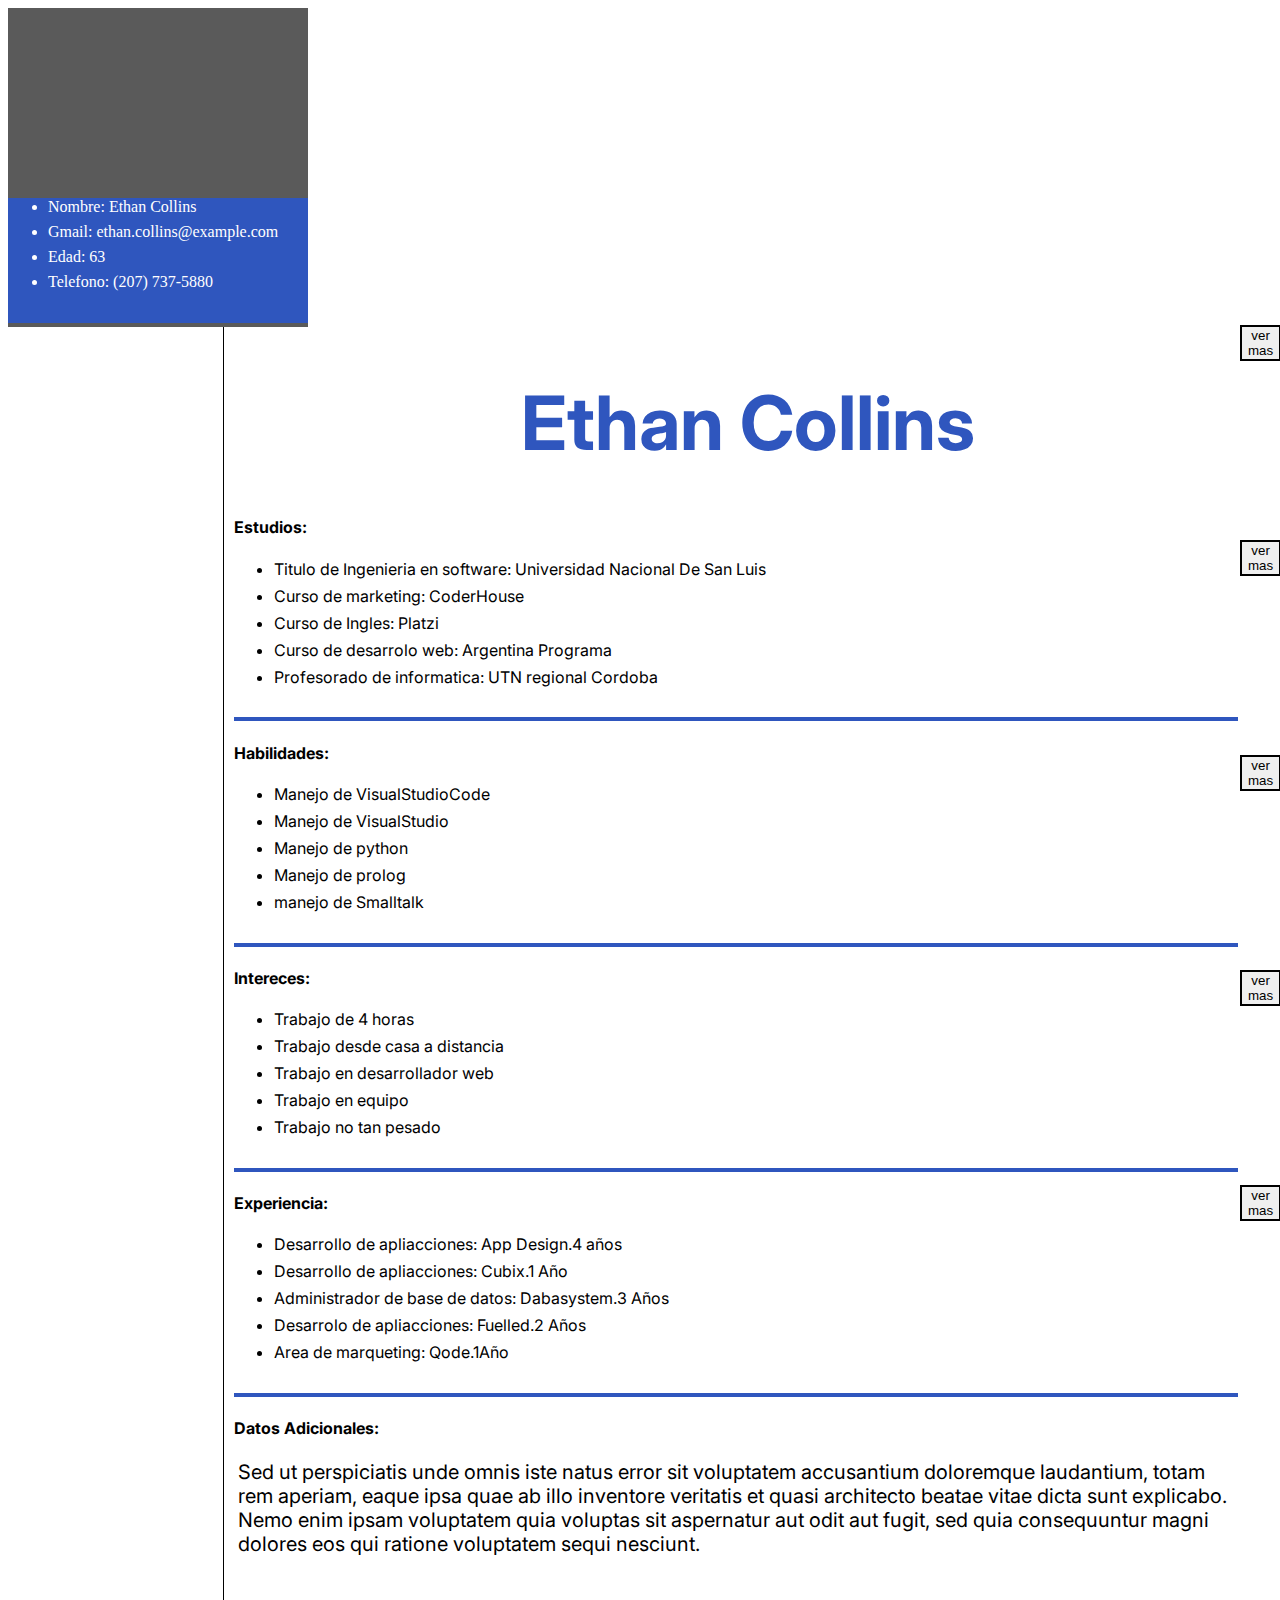
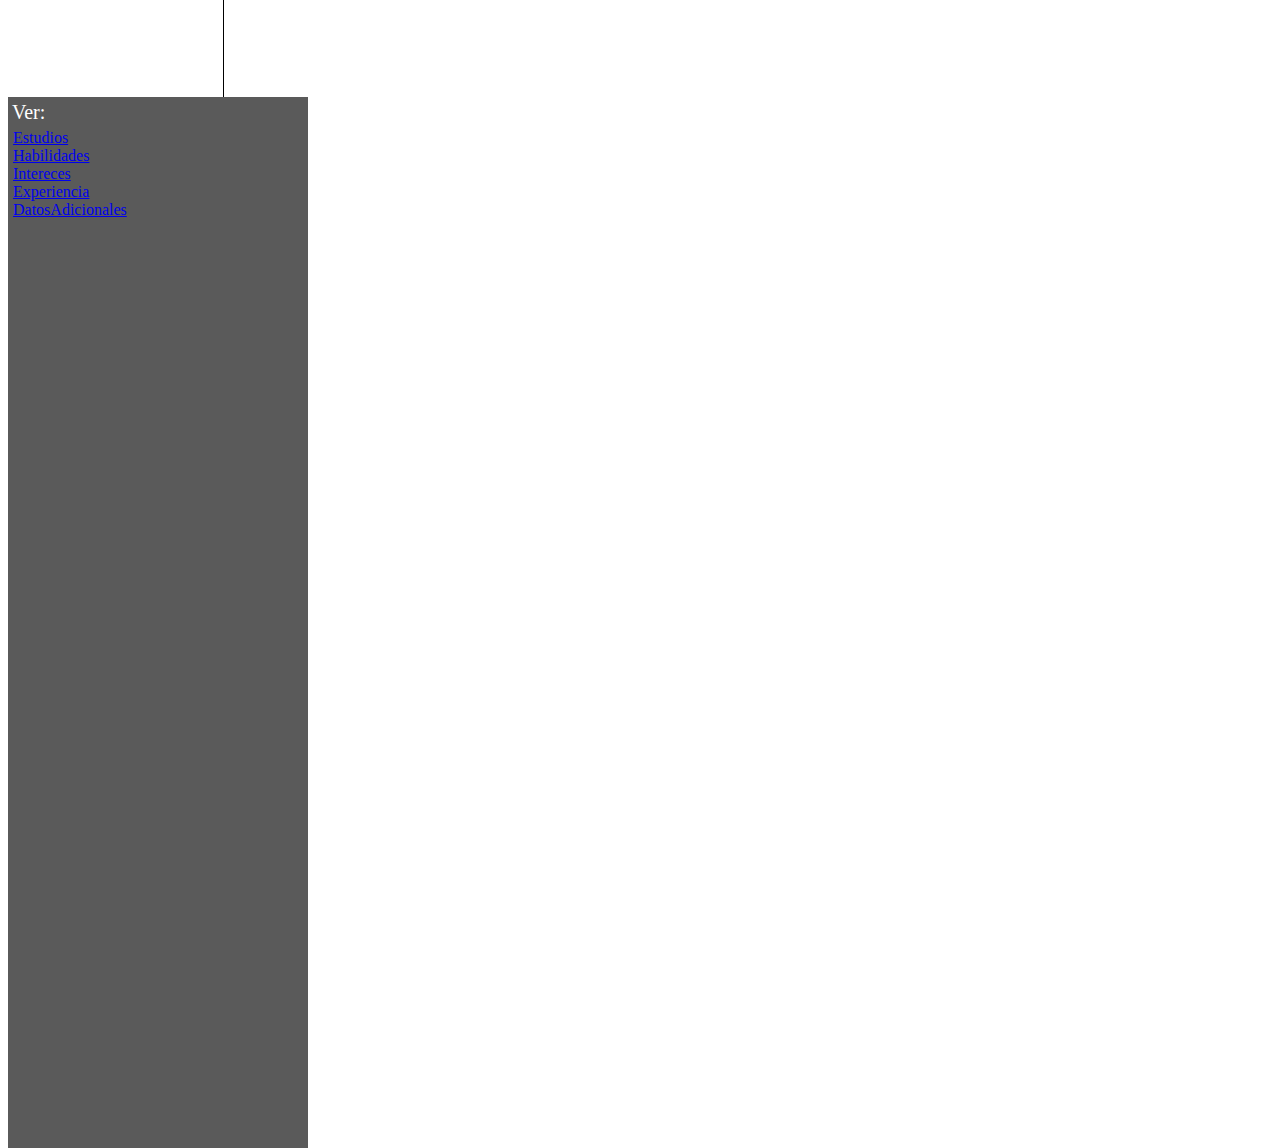
<file: index.html>
<!DOCTYPE html>
<html lang="es">
<head>
    <meta charset="UTF-8">
    <meta http-equiv="X-UA-Compatible" content="IE=edge">
    <meta name="viewport" content="width=device-width, initial-scale=1.0">
    <title>CV</title>
    <link rel="icon" type="image/x-icon" href="https://cdn-icons-png.flaticon.com/512/3846/3846805.png">
    <link href="https://cdn.jsdelivr.net/npm/bootstrap@5.3.0-alpha1/dist/css/bootstrap.min.css" rel="stylesheet" integrity="sha384-GLhlTQ8iRABdZLl6O3oVMWSktQOp6b7In1Zl3/Jr59b6EGGoI1aFkw7cmDA6j6gD" crossorigin="anonymous">
    <link rel="stylesheet" href="./estilos/styles.css">
    <style> @import url('https://fonts.googleapis.com/css2?family=Inter:wght@300&display=swap'); </style>
</head>
<body>
    <!--Parte donde se llenan los datos personales de la persona-->
    <div id="personal" >
        <div id="foto">
            <center><div class="avatar" style="background-image: url(https://randomuser.me/api/portraits/men/39.jpg)"></div></center>
        </div>
        <div id="datospersonales">
            <ul>
                <li>Nombre: Ethan Collins</li>
                <li>Gmail: ethan.collins@example.com</li>
                <li id="cumpleaños">Edad: </li>
                <li>Telefono: (207) 737-5880</li>
            </ul>
        </div>
    </div>
    <!--parte donde se crea y llena los espacios con informacion para el trabajo-->
    <div id="datos">
        <center><div id="datos_nombre"><h1>Ethan Collins</h1></div></center>
        <div class="datos_datos">
            <a name="Estudios"></a>
            <h4>Estudios:</h4>
            <div class="texto">
                <ul>
                    <li class="li_datos">Titulo de Ingenieria en software: Universidad Nacional De San Luis</li>
                    <li class="li_datos">Curso de marketing: CoderHouse</li>
                    <li class="li_datos">Curso de Ingles: Platzi</li>
                    <li class="li_datos">Curso de desarrolo web: Argentina Programa</li>
                    <li class="li_datos">Profesorado de informatica: UTN regional Cordoba</li>
                </ul>
            </div>
        </div>
        <div class="separador"></div>
        <div class="datos_datos">
            <a name="Habilidades"></a>
            <h4>Habilidades:</h4>
            <div class="texto">
                <ul>
                    <li class="li_datos">Manejo de VisualStudioCode</li>
                    <li class="li_datos">Manejo de VisualStudio</li>
                    <li class="li_datos">Manejo de python</li>
                    <li class="li_datos">Manejo de prolog</li>
                    <li class="li_datos">manejo de Smalltalk</li>
                </ul>
            </div>
        </div>
        <div class="separador"></div>
        <div class="datos_datos">
            <a name="Intereces"></a>
            <h4>Intereces:</h4>
            <div class="texto">
                <ul>
                    <li class="li_datos">Trabajo de 4 horas</li>
                    <li class="li_datos">Trabajo desde casa a distancia</li>
                    <li class="li_datos">Trabajo en desarrollador web</li>
                    <li class="li_datos">Trabajo en equipo</li>
                    <li class="li_datos">Trabajo no tan pesado</li>
                </ul>
            </div>
        </div>
        <div class="separador"></div>
        <div class="datos_datos">
            <a name="Experiencia"></a>
            <h4>Experiencia:</h4>
            <div class="texto">
                <ul>
                    <li class="li_datos">Desarrollo de apliacciones: App Design.4 años</li>
                    <li class="li_datos">Desarrollo de apliacciones: Cubix.1 Año</li>
                    <li class="li_datos">Administrador de base de datos: Dabasystem.3 Años</li>
                    <li class="li_datos">Desarrolo de apliacciones: Fuelled.2 Años</li>
                    <li class="li_datos">Area de marqueting: Qode.1Año</li>
                </ul>
            </div>
        </div>
        <div class="separador"></div>
        <div class="datos_datos">
            <a name="DatosAdicionales"></a>
            <h4>Datos Adicionales:</h4>
            <div class="texto">
                <p>Sed ut perspiciatis unde omnis iste natus error sit voluptatem accusantium doloremque laudantium, totam rem aperiam, eaque ipsa quae ab illo inventore veritatis et quasi architecto beatae vitae dicta sunt explicabo. Nemo enim ipsam voluptatem quia voluptas sit aspernatur aut odit aut fugit, sed quia consequuntur magni dolores eos qui ratione voluptatem sequi nesciunt.</p>
            </div>
        </div>
    </div>
    <!--parte donde se crean los links a la misma pagina para acceso rapido-->
    <div id="botones">
        <P id="ver">Ver:</P>
        <div id="referencias">
            <div><a href="#Estudios">Estudios</a></div>
            <div><a href="#Habilidades">Habilidades</a></div>
            <div><a href="#Intereces">Intereces</a></div>
            <div><a href="#Experiencia">Experiencia</a></div>
            <div><a href="#DatosAdicionales">DatosAdicionales</a></div>
        </div>
    </div>
    <!--Parte donde se crean y rellenan los bloques escondidos con texto-->
    <div id ="vermas1">
        <p class="vermas">Estudios:</p>
        <ul>
            <li class="li_datos">Lorem ipsum dolor sit amet, consectetur adipiscing elit</li>
            <li class="li_datos">Duis facilisis dictum nibh at commodo</li>
            <li class="li_datos">Aliquam rutrum elementum felis, vel condimentum mauris aliquam quis</li>
            <li class="li_datos">Donec in lorem in ligula ornare lacinia ac vel ligula.</li>
            <li class="li_datos">Cras suscipit quis arcu quis iaculis</li>
            <li class="li_datos">Praesent vestibulum mollis ipsum iaculis ultricies</li>
            <li class="li_datos">uisque placerat placerat nisi, eu volutpat lorem maximus ac</li>
            <li class="li_datos">Nullam vitae nunc a augue faucibus rhoncus</li>
            <li class="li_datos">in venenatis sem ante sit amet dolor</li>
            <li class="li_datos">onec aliquet a est vestibulum mollis</li>
        </ul>
    </div>
    <div id ="vermas2">
        <P class="vermas">Habilidades:</P>
        <ul>
            <li class="li_datos">Nunc dapibus, quam ut luctus auctor, augue erat egestas velit</li>
            <li class="li_datos">Nullam eu nunc libero. Morbi in iaculis risus</li>
            <li class="li_datos">Suspendisse potenti. Nulla lacinia, diam ac pulvinar convallis</li>
            <li class="li_datos">Quisque eu libero a turpis venenatis elementum a ac nulla</li>
            <li class="li_datos">interdum lectus id est pretium, id ultrices nunc rutrum. </li>
            <li class="li_datos">Lorem ipsum dolor sit amet, consectetur adipiscing elit</li>
            <li class="li_datos">Quisque vestibulum orci sit amet ligula mollis consectetur</li>
            <li class="li_datos">Nullam metus turpis, lobortis nec bibendum sed</li>
            <li class="li_datos">Aliquam id nulla tincidunt orci rhoncus eleifend</li>
            <li class="li_datos">Phasellus leo turpis, suscipit sed orci sed</li>
        </ul>
    </div>
    <div id ="vermas3">
        <P class="vermas">Intereces:</P>
        <ul>
            <li class="li_datos">Lorem ipsum dolor sit amet, consectetur adipiscing elit</li>
            <li class="li_datos">Quisque vestibulum orci sit amet ligula mollis consectetur</li>
            <li class="li_datos">Nullam metus turpis, lobortis nec bibendum sed</li>
            <li class="li_datos">Aliquam id nulla tincidunt orci rhoncus eleifend</li>
            <li class="li_datos">Phasellus leo turpis, suscipit sed orci sed</li>
            <li class="li_datos">Lorem ipsum dolor sit amet, consectetur adipiscing elit</li>
            <li class="li_datos">Duis facilisis dictum nibh at commodo</li>
            <li class="li_datos">Aliquam rutrum elementum felis, vel condimentum mauris aliquam quis</li>
            <li class="li_datos">Donec in lorem in ligula ornare lacinia ac vel ligula.</li>
            <li class="li_datos">Cras suscipit quis arcu quis iaculis</li>
        </ul>
    </div>
    <div id ="vermas4">
        <p class="vermas">Experiencia:</p>
        <ul>
            <li class="li_datos">Aliquam id nulla tincidunt orci rhoncus eleifend</li>
            <li class="li_datos">Phasellus leo turpis, suscipit sed orci sed</li>
            <li class="li_datos">Lorem ipsum dolor sit amet, consectetur adipiscing elit</li>
            <li class="li_datos">Duis facilisis dictum nibh at commodo</li>
            <li class="li_datos">Aliquam rutrum elementum felis, vel condimentum mauris aliquam quis</li>
            <li class="li_datos">Suspendisse potenti. Nulla lacinia, diam ac pulvinar convallis</li>
            <li class="li_datos">Quisque eu libero a turpis venenatis elementum a ac nulla</li>
            <li class="li_datos">interdum lectus id est pretium, id ultrices nunc rutrum. </li>
            <li class="li_datos">Lorem ipsum dolor sit amet, consectetur adipiscing elit</li>
            <li class="li_datos">Quisque vestibulum orci sit amet ligula mollis consectetur</li>
        </ul>
    </div>
    <div id="vermas5">
        <P class="vermas">Datos Adicionales:</P>
        <p>It is a long established fact that a reader will be distracted by the readable content of a page when looking at its layout. The point of using Lorem Ipsum is that it has a more-or-less normal distribution of letters, as opposed to using 'Content here, content here', making it look like readable English. Many desktop publishing packages and web page editors now use Lorem Ipsum as their default model text, and a search for 'lorem ipsum' will uncover many web sites still in their infancy. Various versions have evolved over the years, sometimes by accident, sometimes on purpose (injected humour and the like).</p>
    </div>
    <!--Parte donde se agregan los botones para mostrar y esconder texto-->
    <button class="btnvermas" id ="btnvermas1">ver mas</button>
    <button class="btnvermas" id ="btnvermas2">ver mas</button>
    <button class="btnvermas" id ="btnvermas3">ver mas</button>
    <button class="btnvermas" id ="btnvermas4">ver mas</button>
    <button class="btnvermas" id ="btnvermas5">ver mas</button>

    <button id ="btnvermenos1">ver menos</button>
    <button id ="btnvermenos2">ver menos</button>
    <button id ="btnvermenos3">ver menos</button>
    <button id ="btnvermenos4">ver menos</button>
    <button id ="btnvermenos5">ver menos</button>
    <!--funcionalidad de bootstrap-->
    <script src="https://cdn.jsdelivr.net/npm/bootstrap@5.3.0-alpha1/dist/js/bootstrap.bundle.min.js" integrity="sha384-w76AqPfDkMBDXo30jS1Sgez6pr3x5MlQ1ZAGC+nuZB+EYdgRZgiwxhTBTkF7CXvN" crossorigin="anonymous"></script>
    <!--import del js-->
    <script src="./funcionalidad/function.js"></script>
    
</body>
</html>
</file>
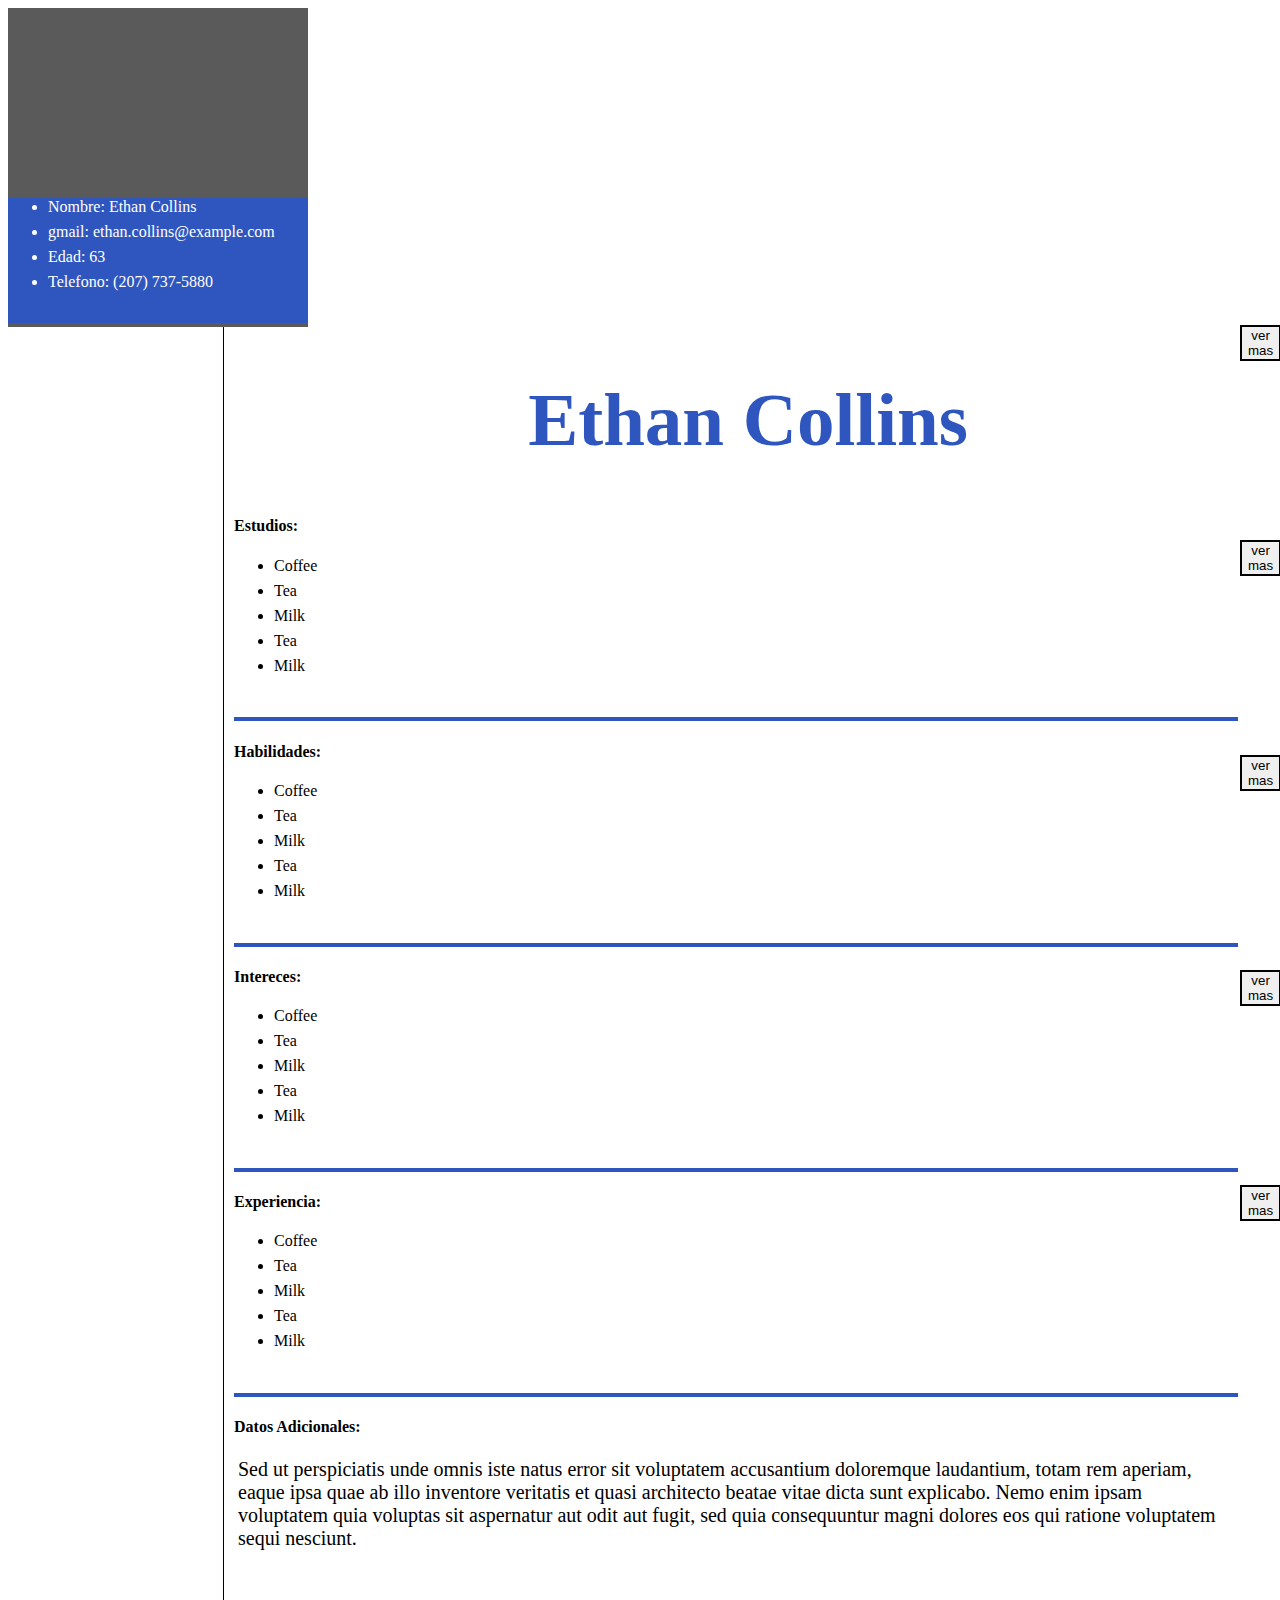
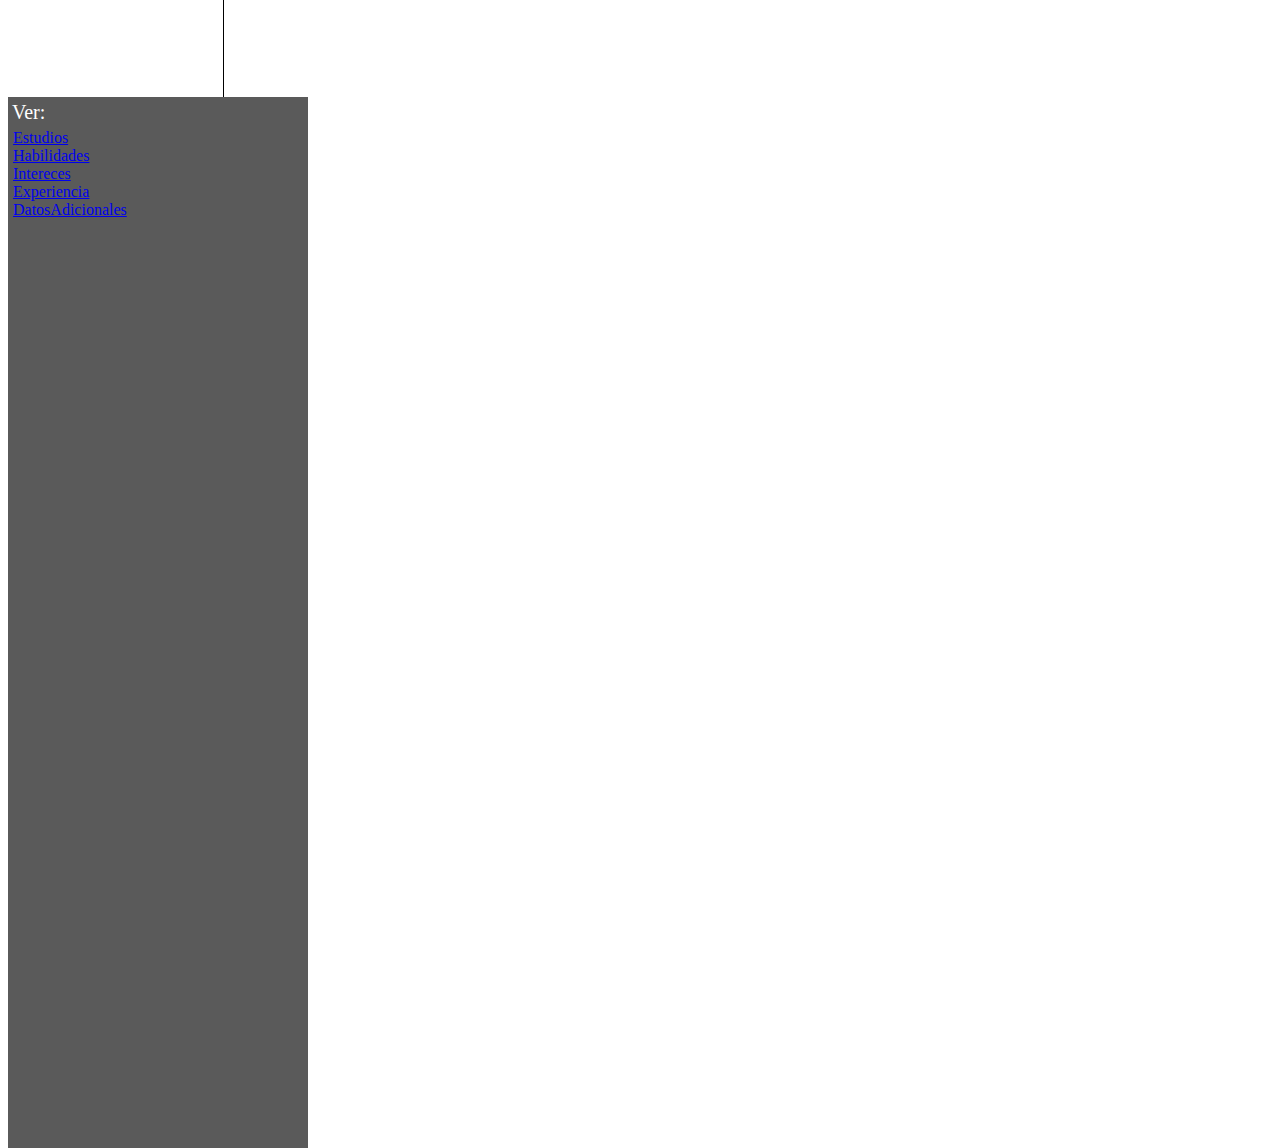
<file: cv/index.html>
<!DOCTYPE html>
<html lang="es">
<head>
    <meta charset="UTF-8">
    <meta http-equiv="X-UA-Compatible" content="IE=edge">
    <meta name="viewport" content="width=device-width, initial-scale=1.0">
    <title>CV</title>
    <link rel="icon" type="image/x-icon" href="https://cdn-icons-png.flaticon.com/512/3846/3846805.png">
    <link href="https://cdn.jsdelivr.net/npm/bootstrap@5.3.0-alpha1/dist/css/bootstrap.min.css" rel="stylesheet" integrity="sha384-GLhlTQ8iRABdZLl6O3oVMWSktQOp6b7In1Zl3/Jr59b6EGGoI1aFkw7cmDA6j6gD" crossorigin="anonymous">
    <link rel="stylesheet" href="./estilos/styles.css">
</head>
<body>
    <!--Parte donde se llenan los datos personales de la persona-->
    <div id="personal" >
        <div id="foto">
            <center><div class="avatar" style="background-image: url(https://randomuser.me/api/portraits/men/39.jpg)"></div></center>
        </div>
        <div id="datospersonales">
            <ul>
                <li>Nombre: Ethan Collins</li>
                <li>gmail: ethan.collins@example.com</li>
                <li id="cumpleaños">Edad: </li>
                <li>Telefono: (207) 737-5880</li>
            </ul>
        </div>
    </div>
    <!--parte donde se crea y llena los espacios con informacion para el trabajo-->
    <div id="datos">
        <center><div id="datos_nombre"><h1>Ethan Collins</h1></div></center>
        <div class="datos_datos">
            <a name="Estudios"></a>
            <h4>Estudios:</h4>
            <div class="texto">
                <ul>
                    <li class="li_datos">Coffee</li>
                    <li class="li_datos">Tea</li>
                    <li class="li_datos">Milk</li>
                    <li class="li_datos">Tea</li>
                    <li class="li_datos">Milk</li>
                </ul>
            </div>
        </div>
        <div class="separador"></div>
        <div class="datos_datos">
            <a name="Habilidades"></a>
            <h4>Habilidades:</h4>
            <div class="texto">
                <ul>
                    <li class="li_datos">Coffee</li>
                    <li class="li_datos">Tea</li>
                    <li class="li_datos">Milk</li>
                    <li class="li_datos">Tea</li>
                    <li class="li_datos">Milk</li>
                </ul>
            </div>
        </div>
        <div class="separador"></div>
        <div class="datos_datos">
            <a name="Intereces"></a>
            <h4>Intereces:</h4>
            <div class="texto">
                <ul>
                    <li class="li_datos">Coffee</li>
                    <li class="li_datos">Tea</li>
                    <li class="li_datos">Milk</li>
                    <li class="li_datos">Tea</li>
                    <li class="li_datos">Milk</li>
                </ul>
            </div>
        </div>
        <div class="separador"></div>
        <div class="datos_datos">
            <a name="Experiencia"></a>
            <h4>Experiencia:</h4>
            <div class="texto">
                <ul>
                    <li class="li_datos">Coffee</li>
                    <li class="li_datos">Tea</li>
                    <li class="li_datos">Milk</li>
                    <li class="li_datos">Tea</li>
                    <li class="li_datos">Milk</li>
                </ul>
            </div>
        </div>
        <div class="separador"></div>
        <div class="datos_datos">
            <a name="DatosAdicionales"></a>
            <h4>Datos Adicionales:</h4>
            <div class="texto">
                <p>Sed ut perspiciatis unde omnis iste natus error sit voluptatem accusantium doloremque laudantium, totam rem aperiam, eaque ipsa quae ab illo inventore veritatis et quasi architecto beatae vitae dicta sunt explicabo. Nemo enim ipsam voluptatem quia voluptas sit aspernatur aut odit aut fugit, sed quia consequuntur magni dolores eos qui ratione voluptatem sequi nesciunt.</p>
            </div>
        </div>
    </div>
    <!--parte donde se crean los links a la misma pagina para acceso rapido-->
    <div id="botones">
        <P id="ver">Ver:</P>
        <div id="referencias">
            <div><a href="#Estudios">Estudios</a></div>
            <div><a href="#Habilidades">Habilidades</a></div>
            <div><a href="#Intereces">Intereces</a></div>
            <div><a href="#Experiencia">Experiencia</a></div>
            <div><a href="#DatosAdicionales">DatosAdicionales</a></div>
        </div>
    </div>
    <!--Parte donde se crean y rellenan los bloques escondidos con texto-->
    <div id ="vermas1">
        <p class="vermas">Estudios:</p>
        <ul>
            <li class="li_datos">Coffee</li>
            <li class="li_datos">Tea</li>
            <li class="li_datos">Milk</li>
            <li class="li_datos">Tea</li>
            <li class="li_datos">Milk</li>
            <li class="li_datos">Coffee</li>
            <li class="li_datos">Tea</li>
            <li class="li_datos">Milk</li>
            <li class="li_datos">Tea</li>
            <li class="li_datos">Milk</li>
        </ul>
    </div>
    <div id ="vermas2">
        <P class="vermas">Habilidades:</P>
        <ul>
            <li class="li_datos">Coffee</li>
            <li class="li_datos">Tea</li>
            <li class="li_datos">Milk</li>
            <li class="li_datos">Tea</li>
            <li class="li_datos">Milk</li>
            <li class="li_datos">Coffee</li>
            <li class="li_datos">Tea</li>
            <li class="li_datos">Milk</li>
            <li class="li_datos">Tea</li>
            <li class="li_datos">Milk</li>
        </ul>
    </div>
    <div id ="vermas3">
        <P class="vermas">Intereces:</P>
        <ul>
            <li class="li_datos">Coffee</li>
            <li class="li_datos">Tea</li>
            <li class="li_datos">Milk</li>
            <li class="li_datos">Tea</li>
            <li class="li_datos">Milk</li>
            <li class="li_datos">Coffee</li>
            <li class="li_datos">Tea</li>
            <li class="li_datos">Milk</li>
            <li class="li_datos">Tea</li>
            <li class="li_datos">Milk</li>
        </ul>
    </div>
    <div id ="vermas4">
        <p class="vermas">Experiencia:</p>
        <ul>
            <li class="li_datos">Coffee</li>
            <li class="li_datos">Tea</li>
            <li class="li_datos">Milk</li>
            <li class="li_datos">Tea</li>
            <li class="li_datos">Milk</li>
            <li class="li_datos">Coffee</li>
            <li class="li_datos">Tea</li>
            <li class="li_datos">Milk</li>
            <li class="li_datos">Tea</li>
            <li class="li_datos">Milk</li>
        </ul>
    </div>
    <div id="vermas5">
        <P class="vermas">Datos Adicionales:</P>
        <p>It is a long established fact that a reader will be distracted by the readable content of a page when looking at its layout. The point of using Lorem Ipsum is that it has a more-or-less normal distribution of letters, as opposed to using 'Content here, content here', making it look like readable English. Many desktop publishing packages and web page editors now use Lorem Ipsum as their default model text, and a search for 'lorem ipsum' will uncover many web sites still in their infancy. Various versions have evolved over the years, sometimes by accident, sometimes on purpose (injected humour and the like).</p>
    </div>
    <!--Parte donde se agregan los botones para mostrar y esconder texto-->
    <button class="btnvermas" id ="btnvermas1">ver mas</button>
    <button class="btnvermas" id ="btnvermas2">ver mas</button>
    <button class="btnvermas" id ="btnvermas3">ver mas</button>
    <button class="btnvermas" id ="btnvermas4">ver mas</button>
    <button class="btnvermas" id ="btnvermas5">ver mas</button>

    <button id ="btnvermenos1">ver menos</button>
    <button id ="btnvermenos2">ver menos</button>
    <button id ="btnvermenos3">ver menos</button>
    <button id ="btnvermenos4">ver menos</button>
    <button id ="btnvermenos5">ver menos</button>
    <!--funcionalidad de bootstrap-->
    <script src="https://cdn.jsdelivr.net/npm/bootstrap@5.3.0-alpha1/dist/js/bootstrap.bundle.min.js" integrity="sha384-w76AqPfDkMBDXo30jS1Sgez6pr3x5MlQ1ZAGC+nuZB+EYdgRZgiwxhTBTkF7CXvN" crossorigin="anonymous"></script>
    <!--import del js-->
    <script src="./funcionalidad/function.js"></script>
    
</body>
</html>
</file>
<file: estilos/styles.css>
/*parte izq*/
#personal{
    width: 300px;
    height: 319px;
    float: left;
    background-color: rgb(90, 90, 90);
}
#datospersonales{
    width: 300px;
    height: 125px;
    background-color: rgb(47, 86, 190);
}
div.avatar {
    height: 150px;
    width: 150px;
    background-repeat: no-repeat;
    background-position: 50%;
    border-radius: 50%;
    background-size: 100% auto;
    margin: 20px;
}
li{
    margin-top: 7px;
    color: white;
}

/*parte de links a la misma pag*/
#botones{
    width: 300px;
    height: 1051px;
    float: left;
    background-color: rgb(90, 90, 90);
}
.li_datos{
    color: black;
}
#ver{
    color: white;
}
#referencias{
    margin: 5px;
}

/*parte derecha*/
#datos{
    border-left: 1px solid black;
    width: 1048px;
    height: 1370px;
    float: right;
}

#datos_nombre{
    width: 475px;
    height: 100px;
    margin: 20px;
    margin-bottom: 40px;
}
h1{
    color: rgb(47, 86, 190);
    font-size: 75px;
}
.datos_datos{
    width: 1000px;
    height: 190px;
    margin: 10px;
}

.separador{
    border: 2px solid rgb(47, 86, 190);
    width: 1000px;
    margin: 10px;
}

.texto{
    width: 1000px;
    height: 162px
}
p{
    font-size: 20px;
    margin: 4px;
}
/*bloques ver mas*/
#vermas1{
    border: 2px solid rgb(122, 116, 107);
    width: 500px;
    height: 400px;
    position:absolute;
    top: 150px;
    left: 700px;
    background-color: rgb(255, 245, 232);
    display: none;
    font-family: 'Inter', sans-serif;
}
#vermas2{
    border: 2px solid rgb(122, 116, 107);
    width: 500px;
    height: 400px;
    position:absolute;
    top: 350px;
    left: 700px;
    background-color: rgb(255, 245, 232);
    display: none;
    font-family: 'Inter', sans-serif;
}
#vermas3{
    border: 2px solid rgb(122, 116, 107);
    width: 500px;
    height: 450px;
    position:absolute;
    top: 550px;
    left: 700px;
    background-color: rgb(255, 245, 232);
    display: none;
    font-family: 'Inter', sans-serif;
}
#vermas4{
    border: 2px solid rgb(122, 116, 107);
    width: 500px;
    height: 400px;
    position:absolute;
    top: 800px;
    left: 700px;
    background-color: rgb(255, 245, 232);
    display: none;
    font-family: 'Inter', sans-serif;
}
#vermas5{
    border: 2px solid rgb(122, 116, 107);
    width: 500px;
    height: 400px;
    position:absolute;
    top: 950px;
    left: 700px;
    background-color: rgb(255, 245, 232);
    display: none;
    font-family: 'Inter', sans-serif;
}
/*cambia el color de la letra de los bloques*/
.vermas{
    color: black;
}
/*botones ver mas*/
#btnvermas1{
    border: 2px solid black;
    position:absolute;
    top: 325px;
    left: 1240px;
}
#btnvermas2{
    border: 2px solid black;
    position:absolute;
    top: 540px;
    left: 1240px;
}
#btnvermas3{
    border: 2px solid black;
    position:absolute;
    top: 755px;
    left: 1240px;
}
#btnvermas4{
    border: 2px solid black;
    position:absolute;
    top: 970px;
    left: 1240px;
}
#btnvermas5{
    border: 2px solid black;
    position:absolute;
    top: 1185px;
    left: 1240px;
}

/*botones ver menos*/
#btnvermenos1{
    border: 2px solid black;
    position:absolute;
    top: 325px;
    left: 1225px;
    display: none;
}
#btnvermenos2{
    border: 2px solid black;
    position:absolute;
    top: 540px;
    left: 1235px;
    display: none;
}
#btnvermenos3{
    border: 2px solid black;
    position:absolute;
    top: 755px;
    left: 1225px;
    display: none;
}
#btnvermenos4{
    border: 2px solid black;
    position:absolute;
    top: 970px;
    left: 1225px;
    display: none;
}
#btnvermenos5{
    border: 2px solid black;
    position:absolute;
    top: 1185px;
    left: 1225px;
    display: none;
}

#datos{
    font-family: 'Inter', sans-serif;
}
</file>
<file: cv/estilos/styles.css>
/*parte izq*/
#personal{
    width: 300px;
    height: 319px;
    float: left;
    background-color: rgb(90, 90, 90);
}
#datospersonales{
    width: 300px;
    height: 125px;
    background-color: rgb(47, 86, 190);
}
div.avatar {
    height: 150px;
    width: 150px;
    background-repeat: no-repeat;
    background-position: 50%;
    border-radius: 50%;
    background-size: 100% auto;
    margin: 20px;
}
li{
    margin-top: 7px;
    color: white;
}

/*parte de links a la misma pag*/
#botones{
    width: 300px;
    height: 1051px;
    float: left;
    background-color: rgb(90, 90, 90);
}
.li_datos{
    color: black;
}
#ver{
    color: white;
}
#referencias{
    margin: 5px;
}

/*parte derecha*/
#datos{
    border-left: 1px solid black;
    width: 1048px;
    height: 1370px;
    float: right;
}

#datos_nombre{
    width: 475px;
    height: 100px;
    margin: 20px;
    margin-bottom: 40px;
}
h1{
    color: rgb(47, 86, 190);
    font-size: 75px;
}
.datos_datos{
    width: 1000px;
    height: 190px;
    margin: 10px;
}

.separador{
    border: 2px solid rgb(47, 86, 190);
    width: 1000px;
    margin: 10px;
}

.texto{
    width: 1000px;
    height: 162px
}
p{
    font-size: 20px;
    margin: 4px;
}
/*bloques ver mas*/
#vermas1{
    border: 2px solid rgb(122, 116, 107);
    width: 500px;
    height: 400px;
    position:absolute;
    top: 150px;
    left: 700px;
    background-color: rgb(255, 245, 232);
    display: none;
}
#vermas2{
    border: 2px solid rgb(122, 116, 107);
    width: 500px;
    height: 400px;
    position:absolute;
    top: 350px;
    left: 700px;
    background-color: rgb(255, 245, 232);
    display: none;
}
#vermas3{
    border: 2px solid rgb(122, 116, 107);
    width: 500px;
    height: 450px;
    position:absolute;
    top: 550px;
    left: 700px;
    background-color: rgb(255, 245, 232);
    display: none;
}
#vermas4{
    border: 2px solid rgb(122, 116, 107);
    width: 500px;
    height: 400px;
    position:absolute;
    top: 800px;
    left: 700px;
    background-color: rgb(255, 245, 232);
    display: none;
}
#vermas5{
    border: 2px solid rgb(122, 116, 107);
    width: 500px;
    height: 400px;
    position:absolute;
    top: 950px;
    left: 700px;
    background-color: rgb(255, 245, 232);
    display: none;
}
/*cambia el color de la letra de los bloques*/
.vermas{
    color: black;
}
/*botones ver mas*/
#btnvermas1{
    border: 2px solid black;
    position:absolute;
    top: 325px;
    left: 1240px;
}
#btnvermas2{
    border: 2px solid black;
    position:absolute;
    top: 540px;
    left: 1240px;
}
#btnvermas3{
    border: 2px solid black;
    position:absolute;
    top: 755px;
    left: 1240px;
}
#btnvermas4{
    border: 2px solid black;
    position:absolute;
    top: 970px;
    left: 1240px;
}
#btnvermas5{
    border: 2px solid black;
    position:absolute;
    top: 1185px;
    left: 1240px;
}

/*botones ver menos*/
#btnvermenos1{
    border: 2px solid black;
    position:absolute;
    top: 325px;
    left: 1225px;
    display: none;
}
#btnvermenos2{
    border: 2px solid black;
    position:absolute;
    top: 540px;
    left: 1235px;
    display: none;
}
#btnvermenos3{
    border: 2px solid black;
    position:absolute;
    top: 755px;
    left: 1225px;
    display: none;
}
#btnvermenos4{
    border: 2px solid black;
    position:absolute;
    top: 970px;
    left: 1225px;
    display: none;
}
#btnvermenos5{
    border: 2px solid black;
    position:absolute;
    top: 1185px;
    left: 1225px;
    display: none;
}
</file>
